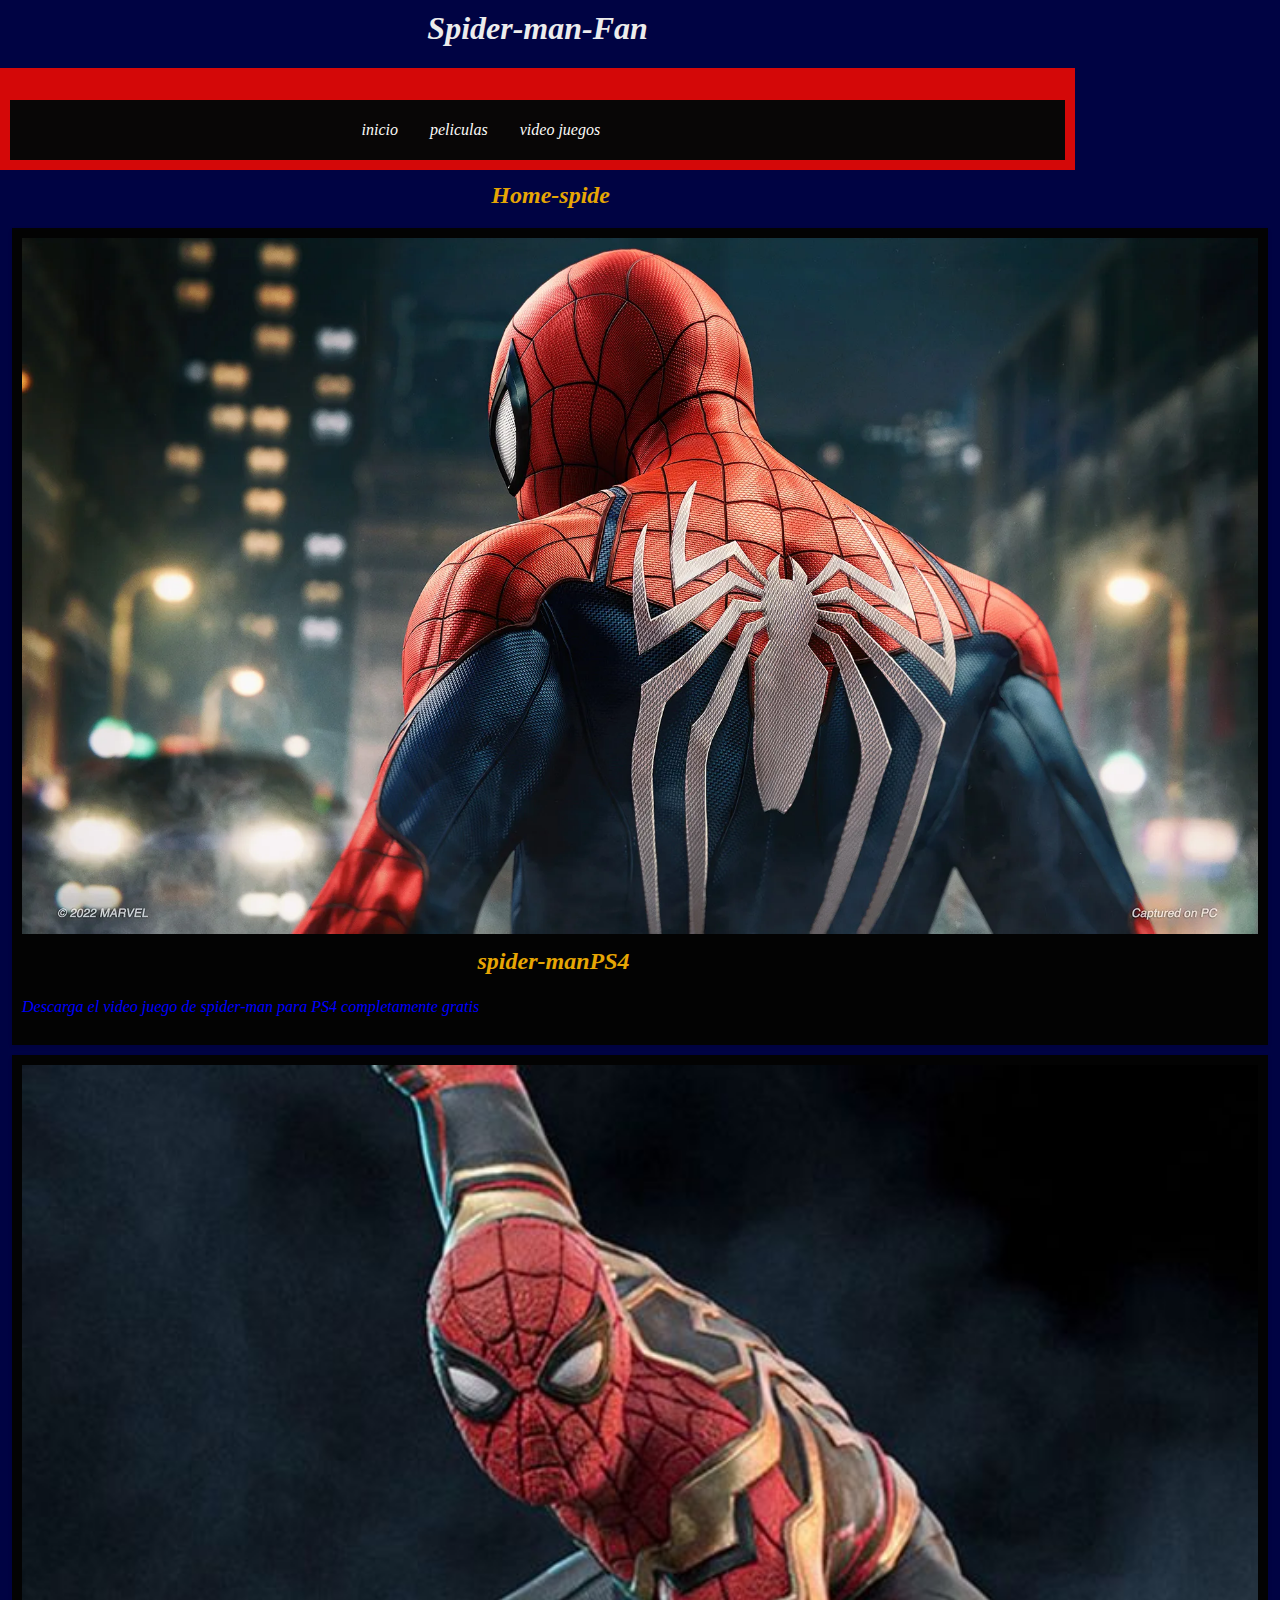
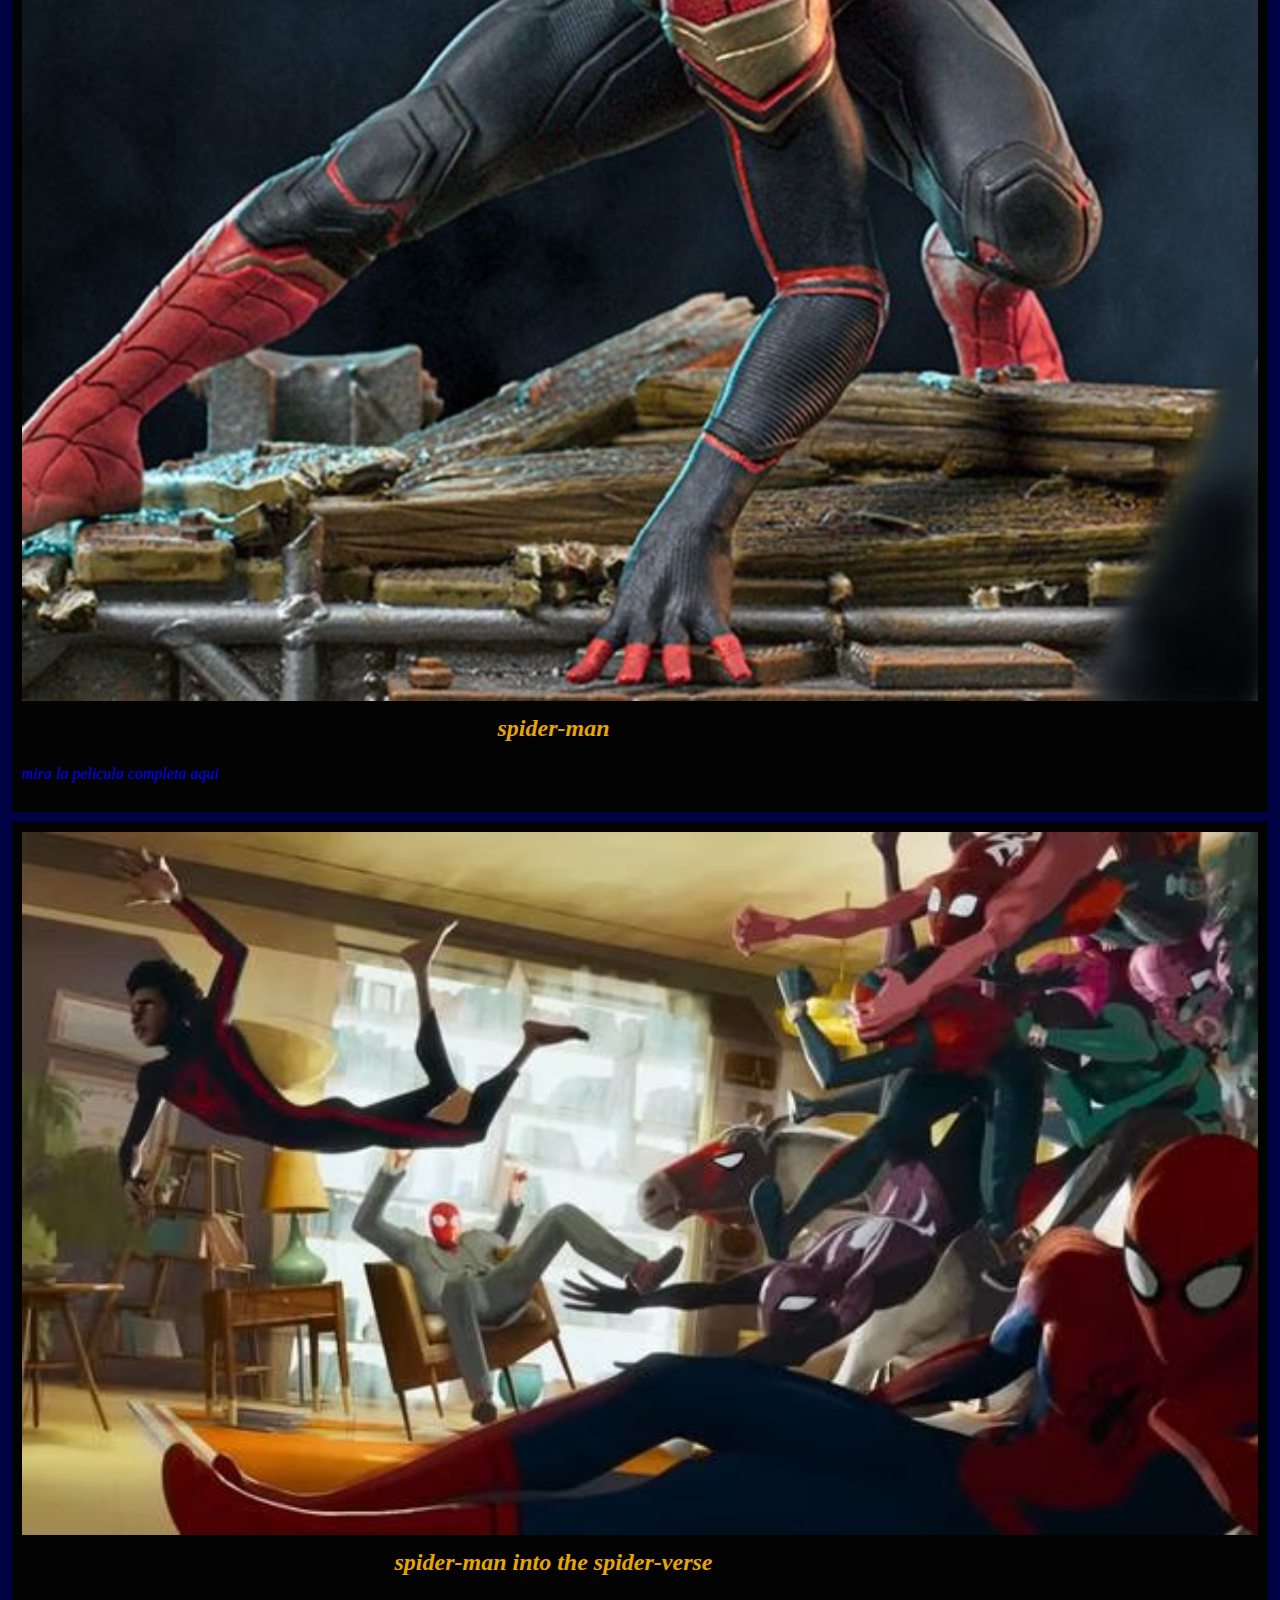
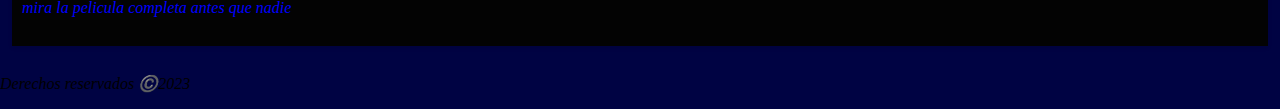
<file: index.html>
<!DOCTYPE html><html>
<head lag="en">
    <meta charset="UTF-8">
    <meta http-equiv="X-UA-Compatible" content="IE=edge">
    <meta name="viewport" content="width=device-width, initial-scale=1.0">
    <title>spidermanfan</title>
    <link rel="stylesheet" type="text/css" href="style.css">
</head>
<body>
 <h1>Spider-man-Fan</h1>   
 <header>
    <nav>
        <ul>
            <li><a>inicio</a></li>
            <li><a>peliculas</a></li>
            <li><a>video juegos</a></li>
        </ul>
    </nav>
 </header>
    <div id="content">
        <h2>Home-spide</h2>
      <div class="movie-container">
        <div class="movie">
            <img src="spider-man.jpg">
            <h2>spider-manPS4</h2>
            <p>Descarga el video juego de spider-man para PS4 completamente gratis</p>
        </div>
        <div class="movie">
            <img src="spider-man-peter-1.jpg">
            <h2>spider-man</h2>
            <p>mira la pelicula completa aqui</p>
        </div>
        <div class="movie">
            <img src="spider-into-spiderverse.jpg">
            <h2>spider-man into the spider-verse</h2>
            <p>mira la pelicula completa antes que nadie</p>
        </div>
      </div>
    </div>
</body>
<footer><p>Derechos reservados ©️2023</p></footer>
</html>
</file>
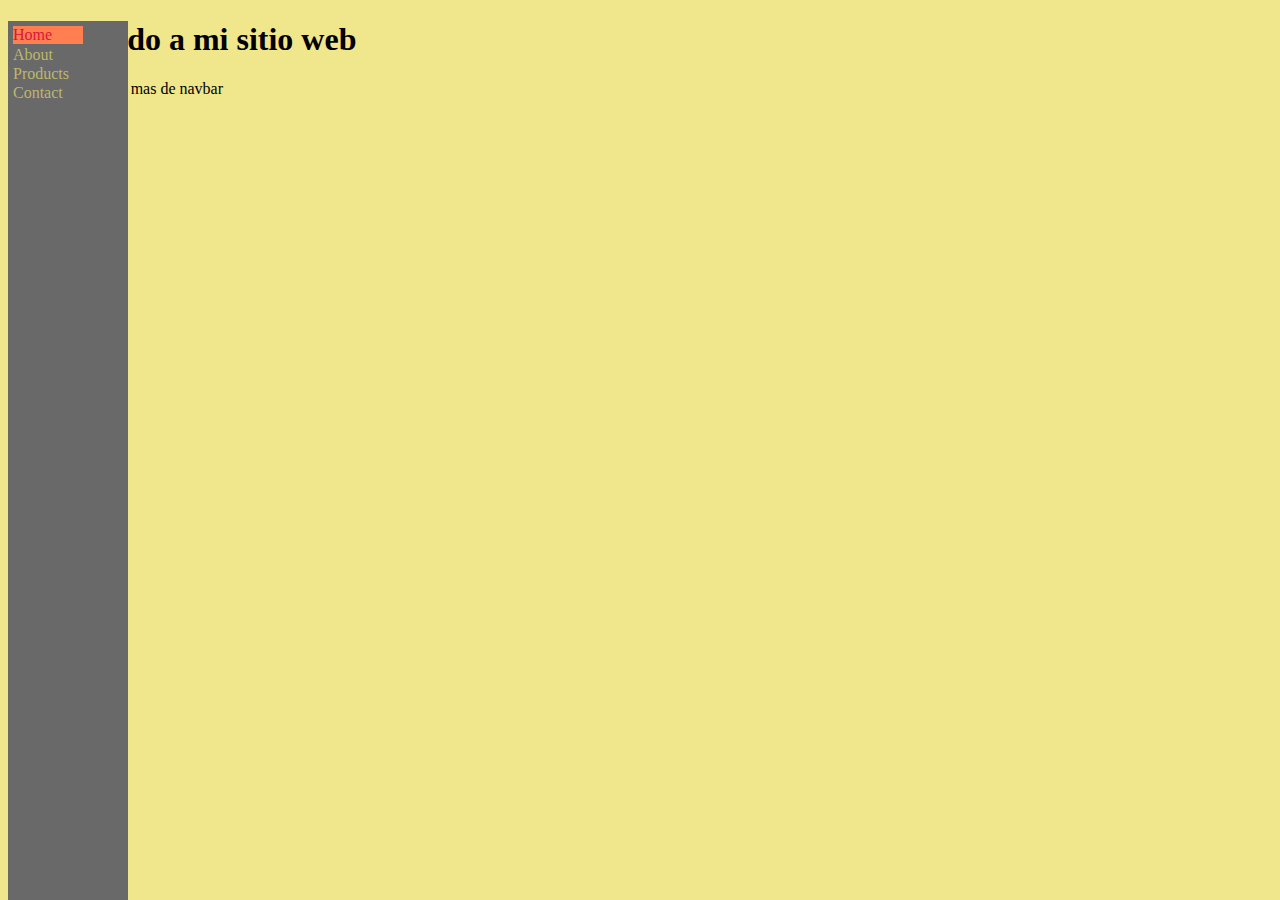
<file: realizadoen-clase2/home.html>
<!DOCTYPE html>
<html lang="en">
<head>
    <meta charset="UTF-8">
    <meta name="viewport" content="width=device-width, initial-scale=1.0">
    <title>Document</title>
    <link rel="stylesheet" type="text/css" href="stylehome.css">
</head>
<body>
    <nav>
        <a href="a" class="home">Home</a>
        <a href="a">About</a>
        <a href="a">Products</a>
        <a href="a">Contact</a>
    </nav>
    <main>
        <h1>Binevenido a mi sitio web</h1>
        <p>esto es un ejepmlo mas de navbar</p>
    </main>
</body>
</html>
</file>
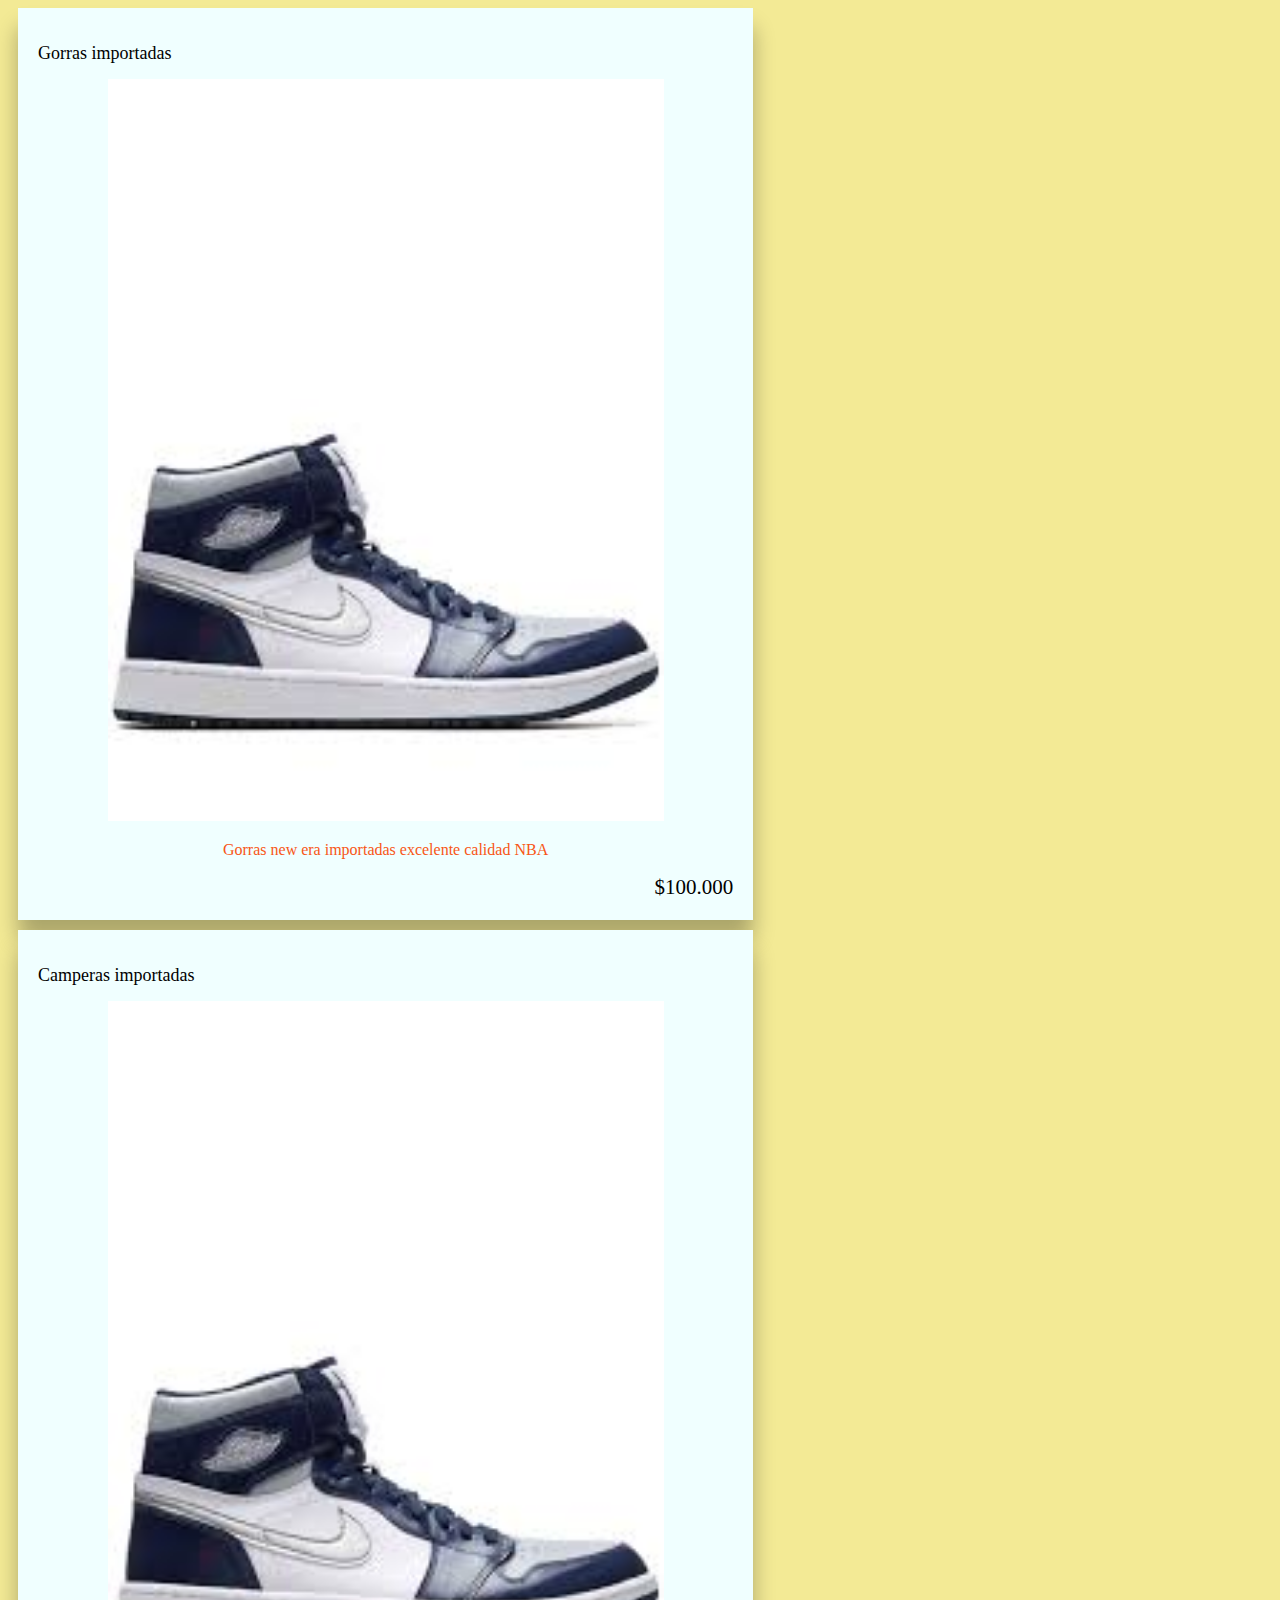
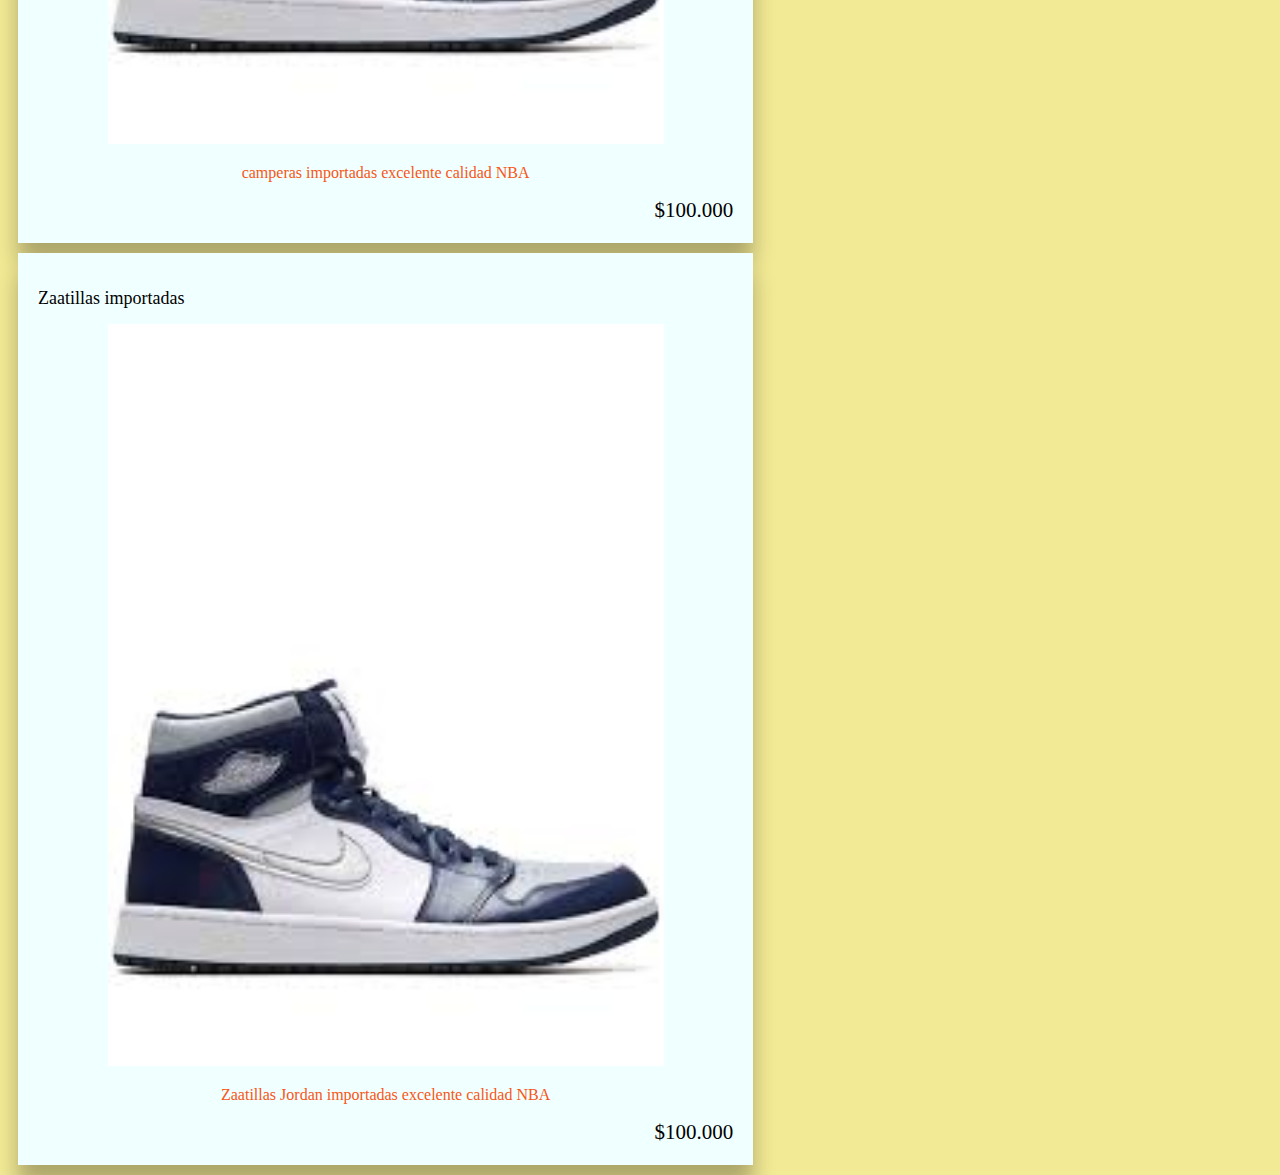
<file: realizadoen-clase3/clase-ejemplo.html>
<!DOCTYPE html>
<html lang="en">
<head>
    <meta charset="UTF-8">
    <meta name="viewport" content="width=device-width, initial-scale=1.0">
    <title>Document</title>
    <link rel="stylesheet" href="style-ejemplo.css">
</head>
<body>
    <div class="productos">
        <h2>Gorras importadas</h2>
        <img src="./jordan.jpg" alt="Gorras">
        <div class="descripcion">
            <p>Gorras new era importadas excelente calidad NBA</p>
        </div>
        <div class="precio"> $100.000</div>
    </div>
    <div class="productos">
        <h2>Camperas importadas</h2>
        <img src="./jordan.jpg" alt="camperas">
        <div class="descripcion">
            <p>camperas importadas excelente calidad NBA</p>
        </div>
        <div class="precio"> $100.000</div>
    </div>
    <div class="productos">
        <h2>Zaatillas importadas</h2>
        <img src="./jordan.jpg">
        <div class="descripcion">
            <p>Zaatillas Jordan importadas excelente calidad NBA</p>
        </div>
        <div class="precio"> $100.000</div>
    </div>
</body>
</html>
</file>
<file: style.css>
/*stilos css*/
body {
    font-style: italic;
    margin: 0%;
    padding: 0%;
    background-color: #000343;
}

h1 {
    margin-top: 10px;
    color: rgb(236, 236, 236);
    text-align: center;
    margin-right: 16%; 
}
header{
    background-color: rgb(212, 8, 8);
    color:rgb(236, 226, 226);
    padding: 10px;
    text-align: center;
    margin-right: 16%;
}
nav{
    background-color: rgb(8, 6, 6);
    color: beige;
    height: 60px;
    display: flex;
    justify-content: center;
    align-items: center;
    padding: 0 16px;
    margin-top: 2%;
}
nav ul{
    list-style: none;
    margin: 0%;
    padding: auto;
    display:flex;
    margin-right: 15%;
}
nav a{
    color:rgb(252, 251, 248);
    text-decoration: none;
    padding: 6px 16px;
    display: block;
}
h2{
    margin-top: 10px;
    color: rgb(230, 166, 4);
    text-align: center;
    margin-right: 14%;
}

#content {
    padding: 2px;
}
.movies-container{
    display:flex;
    flex-wrap: wrap;
    margin-left: 17%;
}

.movie{
    flex-basis: 50%;
    margin: 10px;
    padding: 10px;
    background-color: rgb(3, 3, 3);
    box-shadow: 0 2px 4px rgba(0, 0, 0, 0.1);
}

.movie img{
    width: 100%;
    height: auto;
}

.movie h3{
color:dimgray;
font-size: 12px;
margin: 10px;
}

.movie p{
    color:blue;
    line-height: 1.5;
}
</file>
<file: realizadoen-clase2/stylehome.css>
body{
    background-color: khaki;

}
nav{
 position: fixed;
 width: 120px;
 height: 100%;
 background-color: dimgray;

}
nav a{
    display: block;
    color: darkkhaki;
    text-decoration: none;
    margin-top: 1%;
    margin-left: 5px;
}
.home{
    background-color: coral;
    color: crimson;
    margin-right: 45px;
    margin-top: 5px;
}
</file>
<file: realizadoen-clase3/style-ejemplo.css>
body {
    background-color: rgb(243, 234, 149);
    font-family: 'Times New Roman', Times, serif;
}

.productos{
background-color: azure;
padding: 20px;
margin-bottom: 10px;
box-shadow: 0px 20px 20px rgba(10, 10, 10,0.3);
width: 55%;
margin-left: 10px
}

.productos h2{
    font-size: 18px;
    font-weight: 500;
}

.productos img{
    width: 80%;
    height: 50%;
    margin-left: 10%;
}
.productos .descripcion{
    color: rgb(248, 86, 22);
    text-align: center;
}
.productos .precio {
    text-align: right;
    font-size: 21px;
    font-weight: 500;
}
</file>
